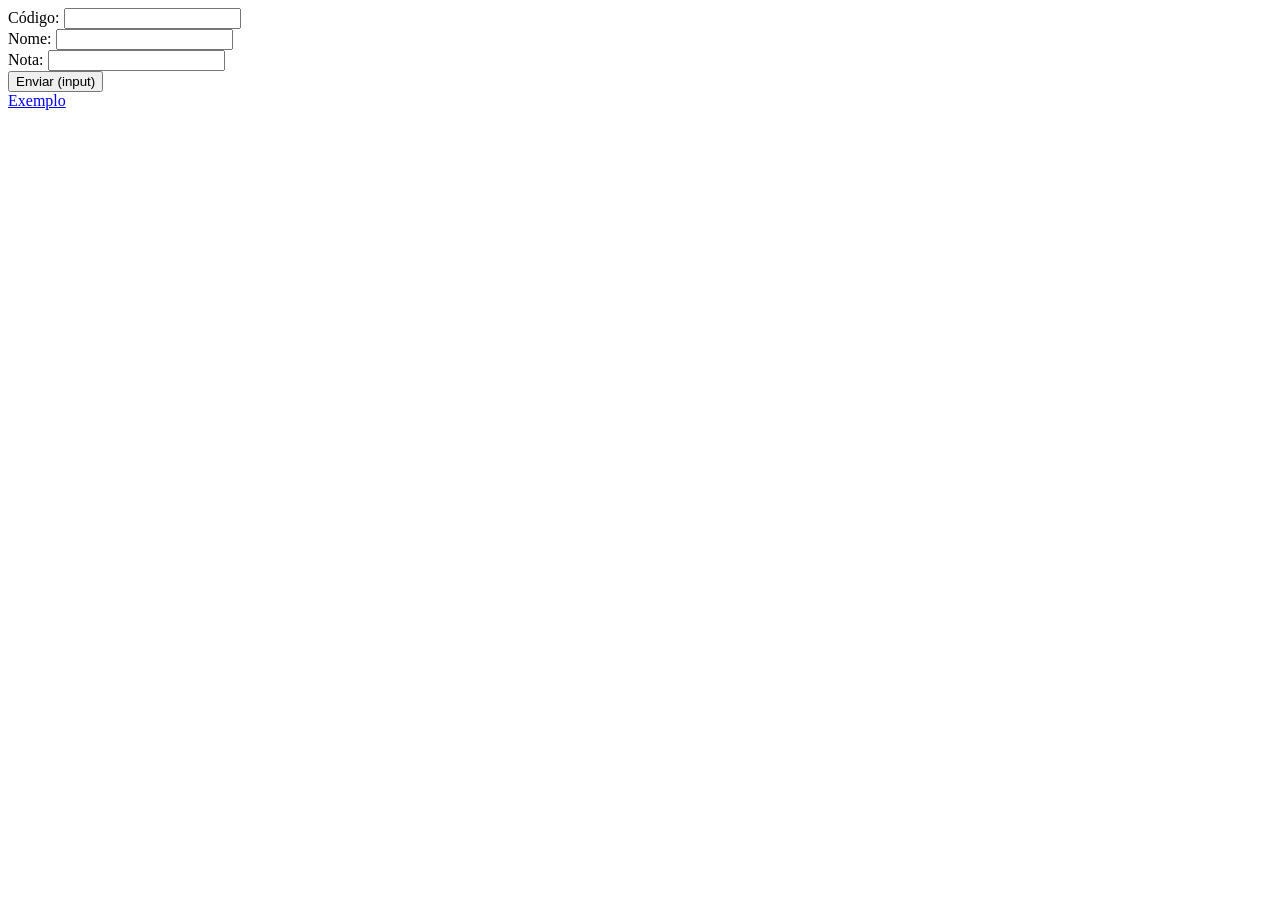
<file: ProjetoInt2020/WebContent/index.html>
<!DOCTYPE html>
<html>
<head>
<meta charset="UTF-8">
<title>Insert title here</title>
</head>
<body>

<form action="addProfissional.jsp" method="get">
	Código: <input type="text" name="in_codigo"/> <br/>
	Nome: 	<input type="text" name="tx_nome"/> <br/>
	Nota:	<input type="number" name="in_nota"/> <br/>

	<input type="submit" value="Enviar (input)">
</form>

<a href="addProfissional.jsp?in_codigo=4&tx_nome=Maisa&in_nota=5"> Exemplo </a>

</body>
</html>
</file>
